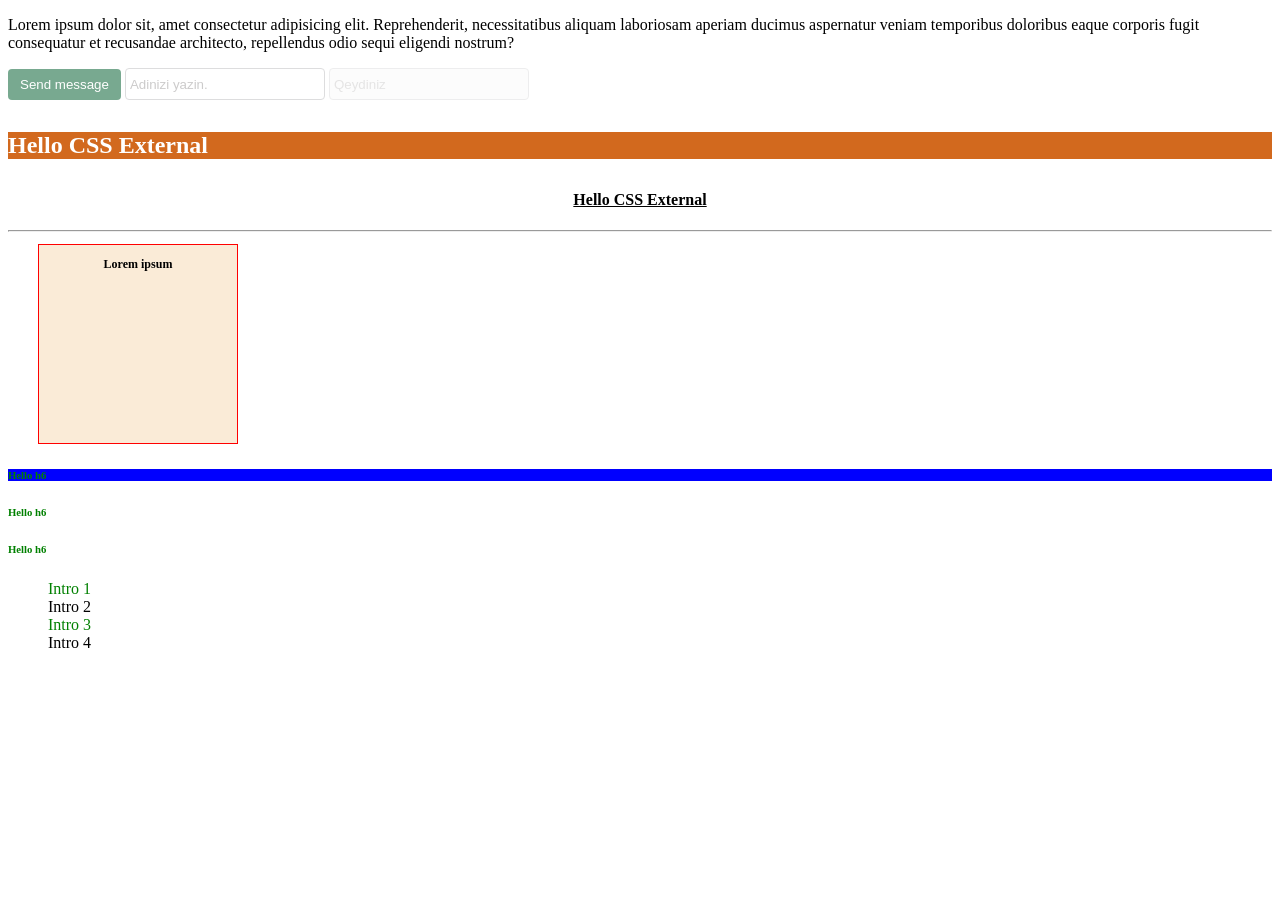
<file: Stage 1/Topic 2/Intro/index.html>
<!doctype html>
<html lang="en">
  <head>
    <meta charset="UTF-8" />
    <meta name="viewport" content="width=device-width, initial-scale=1.0" />
    <title>Document</title>

    <!-- EXTERNAL CSS -->
    <link rel="stylesheet" href="./style.css" />

    <!-- INTERNAL CSS -->
    <!-- <style>
      .title {
        color: blue;
        background-color: antiquewhite;
      }

      .sub-title {
        font-size: 14px;
        color: brown;
      }
    </style> -->
  </head>
  <body>
    <!--INLINE CSS -->
    <!-- <h1 style="color: red; background-color: yellow">Hello CSS</h1>

    <h2 class="title">Hello CSS Internal</h2> -->

    <p class="sub-title">
      Lorem ipsum dolor sit, amet consectetur adipisicing elit. Reprehenderit,
      necessitatibus aliquam laboriosam aperiam ducimus aspernatur veniam
      temporibus doloribus eaque corporis fugit consequatur et recusandae
      architecto, repellendus odio sequi eligendi nostrum?
    </p>
    <button class="btn">Send message</button>

    <input class="form-input" placeholder="Adinizi yazin." name="fullname" />

    <input class="form-input" placeholder="Qeydiniz" name="note" disabled />

    <!-- <h3 class="basliq markup">Hello CSS External</h3> -->

    <h4 class="basliq">Hello CSS External</h4>

    <h4 class="markup">Hello CSS External</h4>

    <!-- <h5 class="basliq markup">Hello CSS External</h5> -->

    <hr />

    <div class="box">Lorem ipsum</div>
    <!-- <div id="box1">Lorem ipsum</div>
    <div id="box2">Lorem ipsum</div>
    <div id="box3">Lorem ipsum</div> -->

    <h6>Hello h6</h6>
    <h6>Hello h6</h6>
    <h6>Hello h6</h6>

    <ul class="list">
      <li>Intro 1</li>
      <li>Intro 2</li>
      <li>Intro 3</li>
      <li>Intro 4</li>
    </ul>
  </body>
</html>
</file>
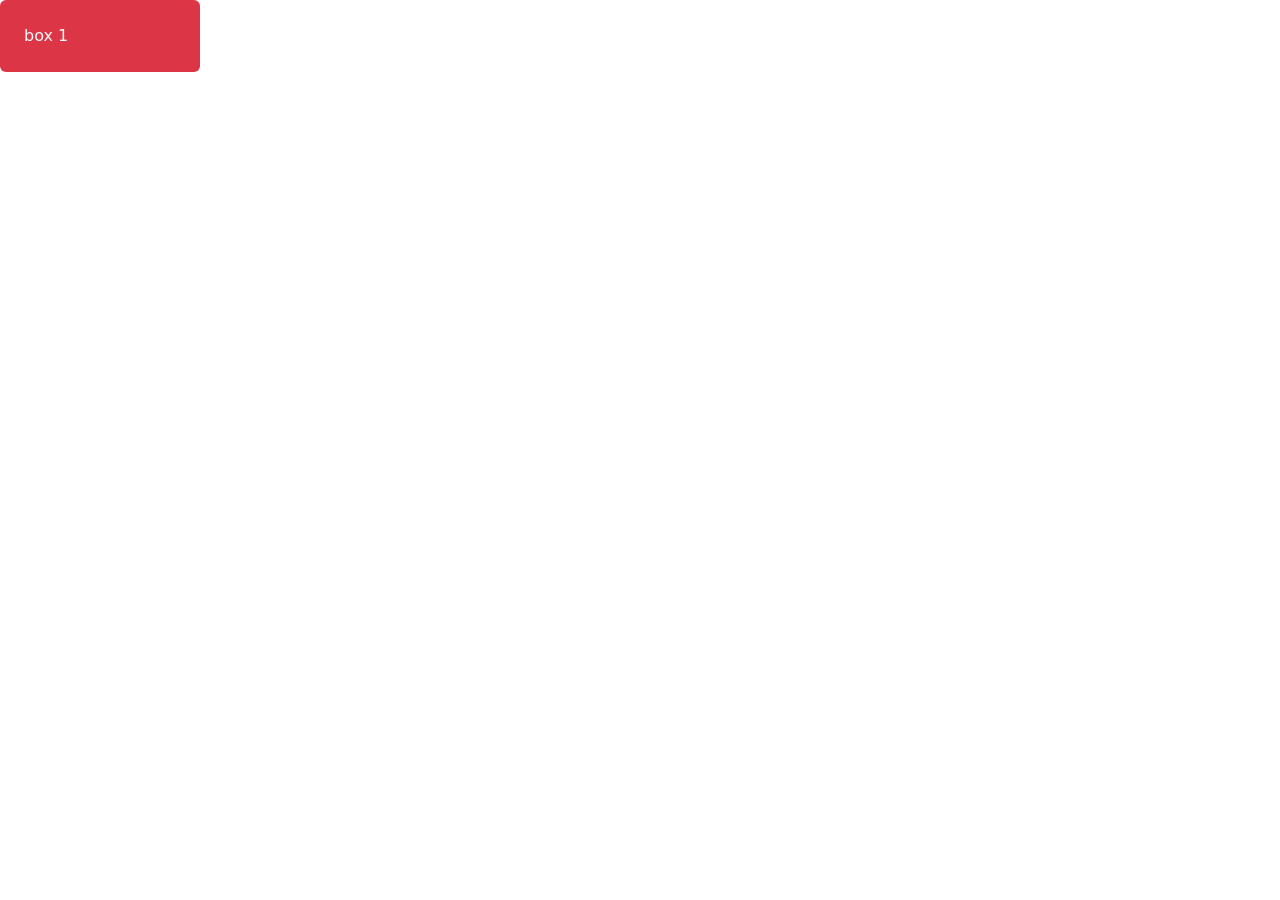
<file: Stage 1/Topic 4/Intro/index.html>
<!doctype html>
<html lang="en">
  <head>
    <meta charset="UTF-8" />
    <meta name="viewport" content="width=device-width, initial-scale=1.0" />

    <link
      rel="stylesheet"
      href="https://cdn.jsdelivr.net/npm/bootstrap@5.3.8/dist/css/bootstrap.min.css" />

    <link rel="stylesheet" href="./style.css" />
    <title>Document</title>
  </head>
  <body>
    <!-- <div class="conitaner"></div> -->

    <div
      class="p-4 d-flex align-items-center bg-danger text-light rounded-2"
      style="width: 200px">
      box 1
    </div>

    <script
      src="https://cdn.jsdelivr.net/npm/bootstrap@5.3.8/dist/js/bootstrap.bundle.min.js"
      integrity="sha384-FKyoEForCGlyvwx9Hj09JcYn3nv7wiPVlz7YYwJrWVcXK/BmnVDxM+D2scQbITxI"
      crossorigin="anonymous"></script>
  </body>
</html>
</file>
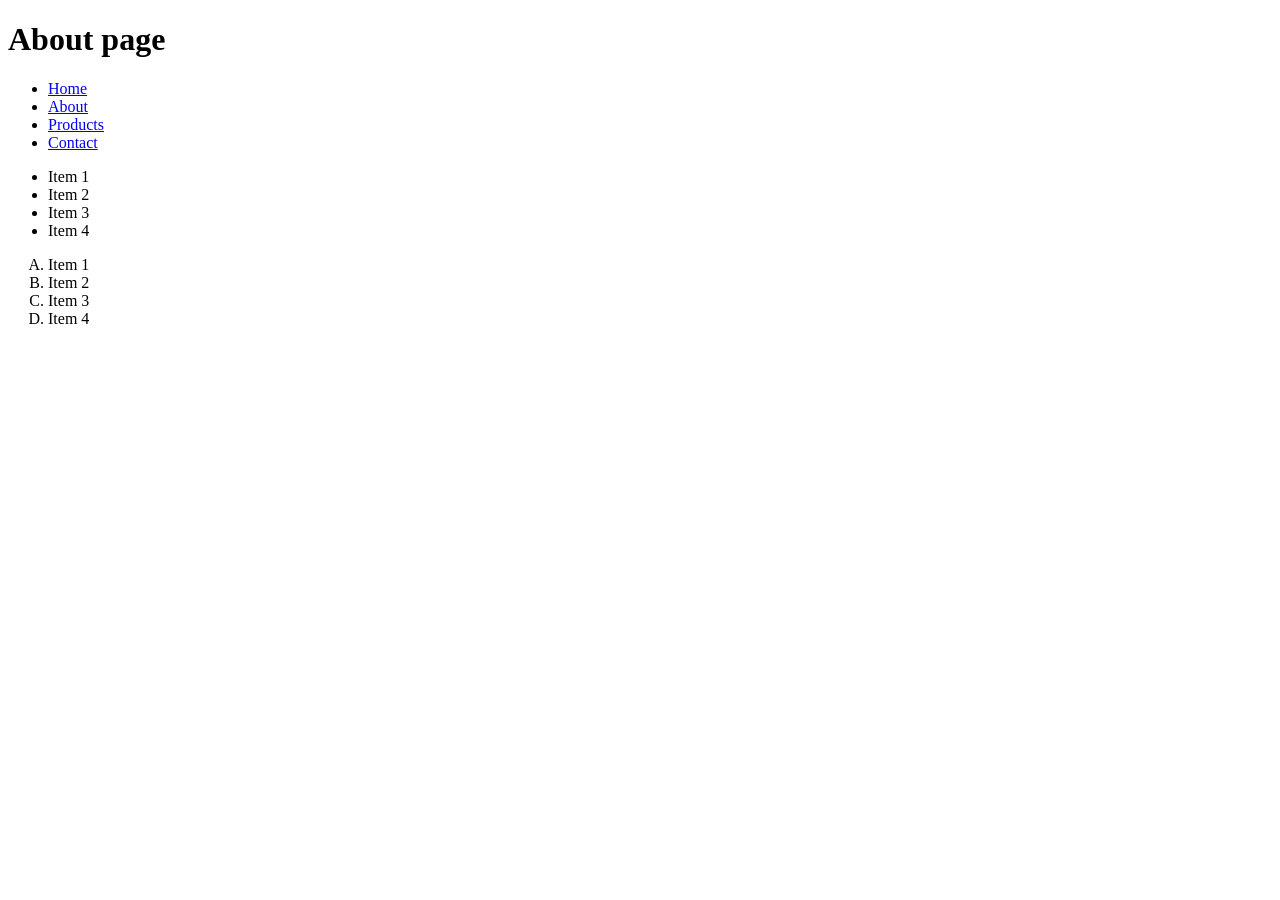
<file: Stage 1/Topic 1/ProductsApp/pages/about.html>
<!doctype html>
<html lang="en">
  <head>
    <meta charset="UTF-8" />
    <meta name="viewport" content="width=device-width, initial-scale=1.0" />
    <title>Document</title>
  </head>
  <body>
    <h1>About page</h1>

    <!-- NAVIGATION -->
    <ul>
      <li>
        <a href="../index.html">Home</a>
      </li>
      <li>
        <a href="./about.html">About</a>
      </li>
      <li>
        <a href="./products.html">Products</a>
      </li>
      <li>
        <a href="./contact.html">Contact</a>
      </li>
    </ul>

    <ul>
      <li>Item 1</li>
      <li>Item 2</li>
      <li>Item 3</li>
      <li>Item 4</li>
    </ul>

    <ol type="A">
      <li>Item 1</li>
      <li>Item 2</li>
      <li>Item 3</li>
      <li>Item 4</li>
    </ol>
  </body>
</html>
</file>
<file: Stage 1/Topic 2/Intro/style.css>
/* INTRO */
* {
  box-sizing: border-box;
}

.basliq {
  background-color: chocolate;
  color: white;
  font-size: 24px;
}

.markup {
  text-align: center;
  text-decoration: underline;
}

.btn {
  background-color: #78a990;
  /* color: #000000; */
  color: #ffffff;
  padding: 8px 12px;

  border: none;

  border-radius: 4px;
  cursor: pointer;

  transition: all 0.3s;
}

.btn:hover {
  background-color: rgb(156, 2, 2);
}

.btn:active {
  background-color: green;
  transform: scale(0.9);
}

/*  BOX  */
.box {
  background-color: antiquewhite;

  /* FONTS 10, 12, 14, 16, 18, 24 , 28 ,32 ,48 - 82 */
  font-size: 12px;
  font-family: Georgia, 'Times New Roman', Times, serif;
  font-weight: 900;
  text-align: center;
  /* text-transform: uppercase; */
  /* text-transform: capitalize; */
  /* text-decoration: line-through; */
  /* text-overflow: ellipsis; */

  /* border-radius: 10px; */
  /* border-radius: 20px; */
  /* border-radius: 0 10px 0 20px; */
  /* border-width: 1px;
  border-style: solid;
  border-color: red; */

  /* border-bottom: 4px dashed red; */

  /* SPACING */
  /* padding-top: 30px;
  padding-left: 30px;
  padding-right: 30px;
  padding-bottom: 30px; */

  /* padding: 30px; */
  width: 200px;
  height: 200px;
  border: 1px solid red;
  padding: 12px 30px;

  margin: 12px 30px;
}

/* REAL WIDTH = 200 + 60 + 2 = 262
REAL HEIGHT = 200 + 24 + 2 = 226 */

h6 {
  color: green;
}

/* BOX icindeki ilk h6 tagi */
.box > h6 {
  background-color: blue;
}
/* BOX icindeki h6 tagi */
.box h6 {
  background-color: blue;
}
/* BOX qonsusu */
.box + h6 {
  background-color: blue;
}

.form-input {
  width: 200px;
  /* width: 100%; */
  height: 32px;
  padding: 0 4px;
  /* color: blue; */

  outline: none;
  border-radius: 4px;
  border: 1px solid rgb(221, 221, 222);
}

.form-input:focus {
  border: 1px solid rgb(175, 175, 175);
}

.form-input::placeholder {
  color: rgb(204, 203, 203);
}

.form-input:disabled {
  /* background-color: rgb(208, 208, 208); */
  opacity: 0.5;
}

.list {
  /* background-color: red; */
  list-style: none;
}

/* .list li:first-child {
  color: green;
} */
/* 
.list li:last-child {
  color: yellow;
} */
/* 
.list li:nth-child(even) {
  color: green;
} */

.list li:nth-child(odd) {
  color: green;
}
</file>
<file: Stage 1/Topic 4/Intro/style.css>
.content {
  padding: 60px;
}

.conitaner {
  background-color: red;
  width: 1200px;
  height: 400px;
  margin: 0 auto;
}

@media screen and (max-width: 1200px) {
  .conitaner {
    width: 1000px;
  }
}

@media screen and (max-width: 1000px) {
  .conitaner {
    width: 700px;
  }
}

@media screen and (max-width: 700px) {
  .conitaner {
    width: 100%;
  }
}
</file>
